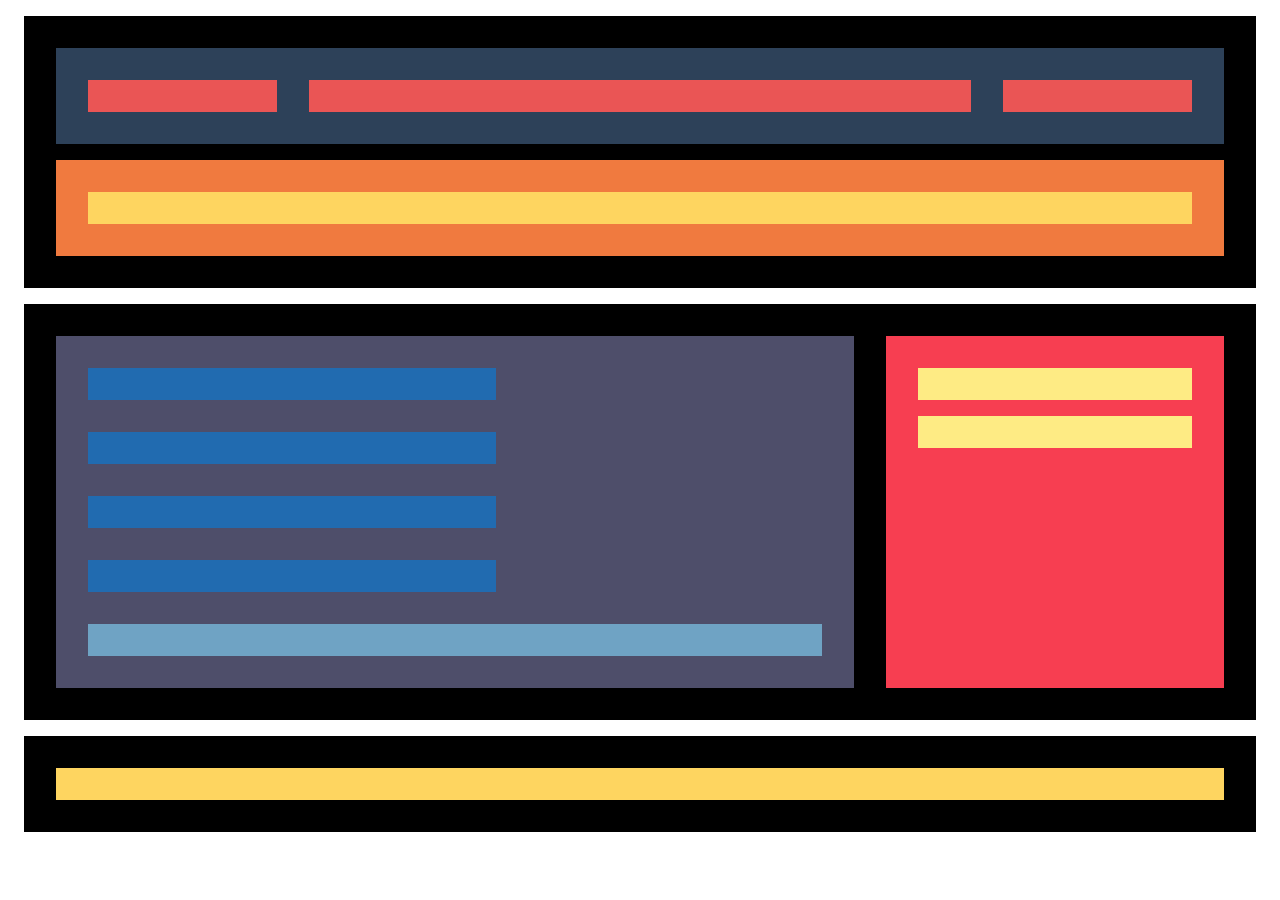
<file: Nivell_1/index1.html>
<!DOCTYPE html>
<html>
    
<head>
    <link rel="stylesheet" href="style.css">
</head>
<body>
    <header>
        <div class="bloque1">
            <div class="elemento1"></div>
            <div class="elemento2"></div>
            <div class="elemento3"></div>
        </div>
        <div class="bloque2">
            <div class="elemento4"></div>
        </div>

    </header>
    <div class="contenido">
        <div class="articulos">
            <div class="post"></div>
            <div class="post"></div>
            <div class="post"></div>
            <div class="post"></div>
            <div class="texto"></div>
        </div>
        <div class="columna">
                <div class="elemento-columna"></div>
                <div class="elemento-columna"></div>
        </div>
    </div>
    <footer>
        <div class="elemento-footer"></div>
    </footer>
    
    
</body>
</html>
</file>
<file: Nivell_1/style.css>
header {
    background-color: black;
    padding: 1rem;
    margin: 1rem;
}
header > div {
    display: flex;
    flex-direction: row; 
    padding: 1rem;
    margin: 1rem;
}
header > div > div {
    padding: 1rem;
    margin: 1rem;
    background-color: #EA5555;
}
.bloque1 {
    background-color: #2D4159;
}
.bloque2 {
    background-color: #F07A3F;
}
.elemento1 {
    flex-grow: 1;
}
.elemento2 {
    flex-grow: 4;
}
.elemento3 {
    flex-grow: 1;
}
.elemento4 {
    width: 100%;
    margin-right: 1rem;
    background-color: #FED560;
}
.contenido {
    display:flex;
    background-color: black;
    padding: 1rem;
    margin: 1rem;
}
.articulos {
    display: flex;
    flex-direction: row;
    flex-wrap: wrap;
    padding: 1rem;
    margin: 1rem;
    background-color: #4E4E6A;
    width: 75%;
}
.post {
    width: 23.5rem;
    padding: 1rem;
    margin: 1rem;
    background-color: #216BB0;
}
.texto {
    padding: 1rem;
    margin: 1rem;
    background-color: #6FA3C4;
    width: 100%;
}
.columna {
    width: 30%;
    padding: 1rem;
    margin: 1rem;
    background-color: #F73E51;
}
.elemento-columna {
    padding: 1rem;
    margin: 1rem;
    background-color: #FEEB84;
}
footer {
    display:flex;
    background-color: black;
    padding: 1rem;
    margin: 1rem;
}
.elemento-footer {
    padding: 1rem;
    margin: 1rem;
    width: 100%;
    background-color: #FED560;
}
@media (min-width: 768px) and (max-width: 1024px) {
.contenido {
    display:flex;
    flex-direction: column;
    background-color: #FEFF03;
}
.articulos {
    width:inherit;
}
.columna {
    width:inherit;
}
}
@media (min-width: 320px) and (max-width: 767px) {
header > div {
    display:flex;
    flex-direction: column;
}
.elemento4 {
    width: auto;
}
.contenido {
    display:flex;
    flex-direction: column;
    background-color: #FEE227;
}
.articulos {
    background-color: #0B506F;
    width:inherit;
}
.post {
    background-color: #62959C;
}
.texto {
    background-color: #A3DDCB;
}
.columna {
    width:inherit;
    background-color: #FC7A54;
}
.elemento-columna {
    background-color: #FDB36B;
}
.elemento-footer {
    background-color: #FDC764;
}
}
</file>
